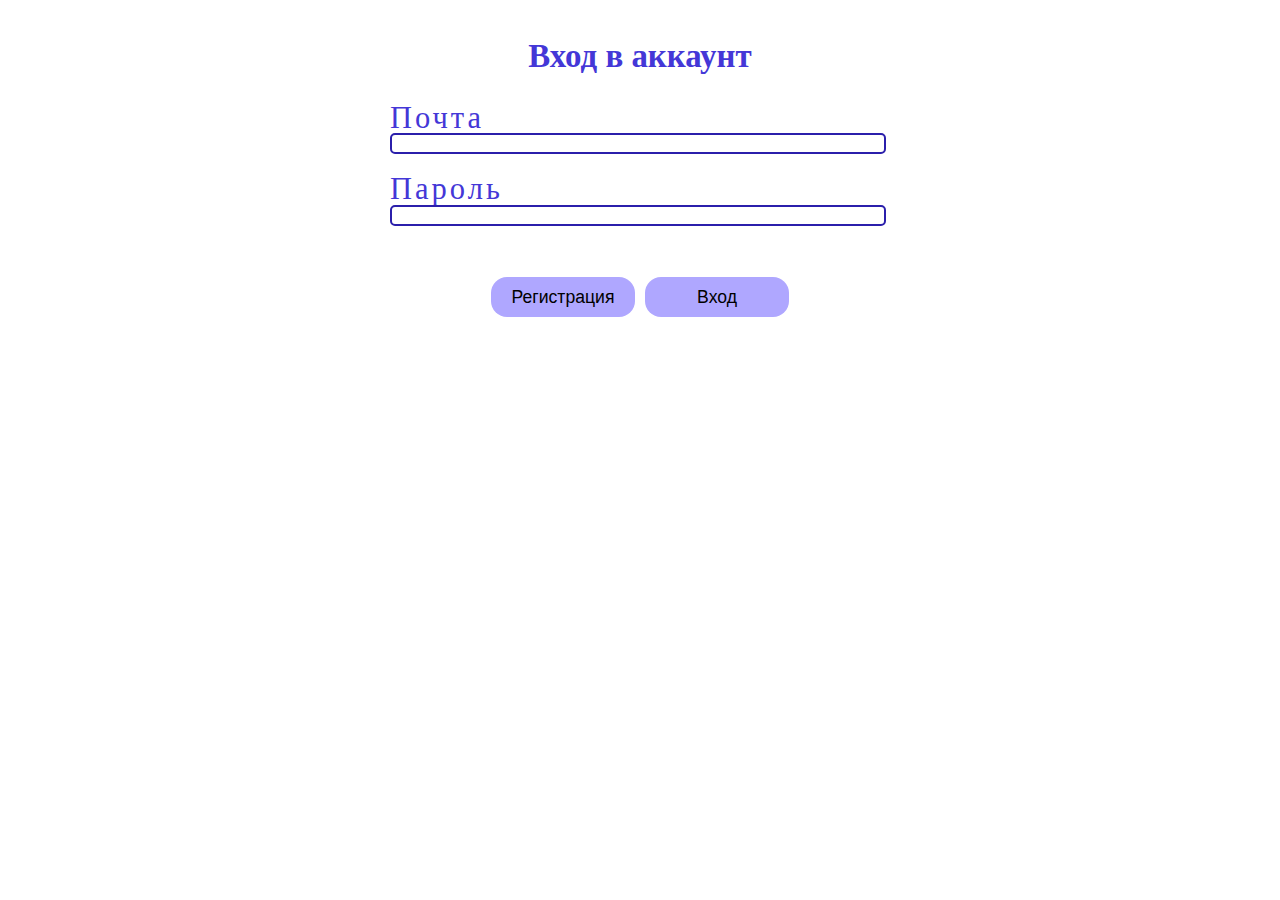
<file: index.html>
<!DOCTYPE html>
<html lang="en">

<head>
    <meta charset="UTF-8">
    <meta name="viewport" content="width=device-width, initial-scale=1.0">
    <meta name="author" content="Achex">
    <meta name="description" content="Не забывайте о важных вещах">
    <title>Friendly reminder</title>
    <link rel="stylesheet" href="../css/style.css">
    <link rel="stylesheet" href="../css/reset.css">
</head>

<body>
    <div id="wrapper">
        <!-- header -->
        <header>
            <div class="header__container">
                <p class="header__container--nametext">Friendly reminder</p>
                <p class="header__container--list">Ваш список</p>
            </div>
            <div class="header__linecont">
                <div class="header__line"></div>
            </div>
        </header>
        <!-- main tasks -->
        <main class="main">        
            <section class="BtnCheckmarkSection">
                <button class="BtnCheckmarkSection__addbtn--btn">добавить</button>
                <div class="BtnCheckmarkSection__checkmark">
                    <input type="checkbox" class="BtnCheckmarkSection__checkmark--checkmark">
                    <p class="BtnCheckmarkSection__checkmark--text">получать список по почте</p>
                </div>
            </section>
            <!-- будет создаваться в js -->
            <section class="tasks">
                <div class="create-task-popup">
                    <input placeholder="Введите текст" name="task" type="text" class="task-input"></input>
                    <div class="create-task-popup__btns">
                        <button class="tasks__cont--btnAdd">Добавить</button>
                        <button class="tasks__cont--btnCancel">Отменить</button>
                    </div>
                </div>
            </section>
        </main>
    </div>
    <script src="../js/create_delete_tasks.js"></script>
    <script src="../js/reg/check_auth.js"></script>
    <script src="../js/subscribe.js"></script>
</body>
</html>
</file>
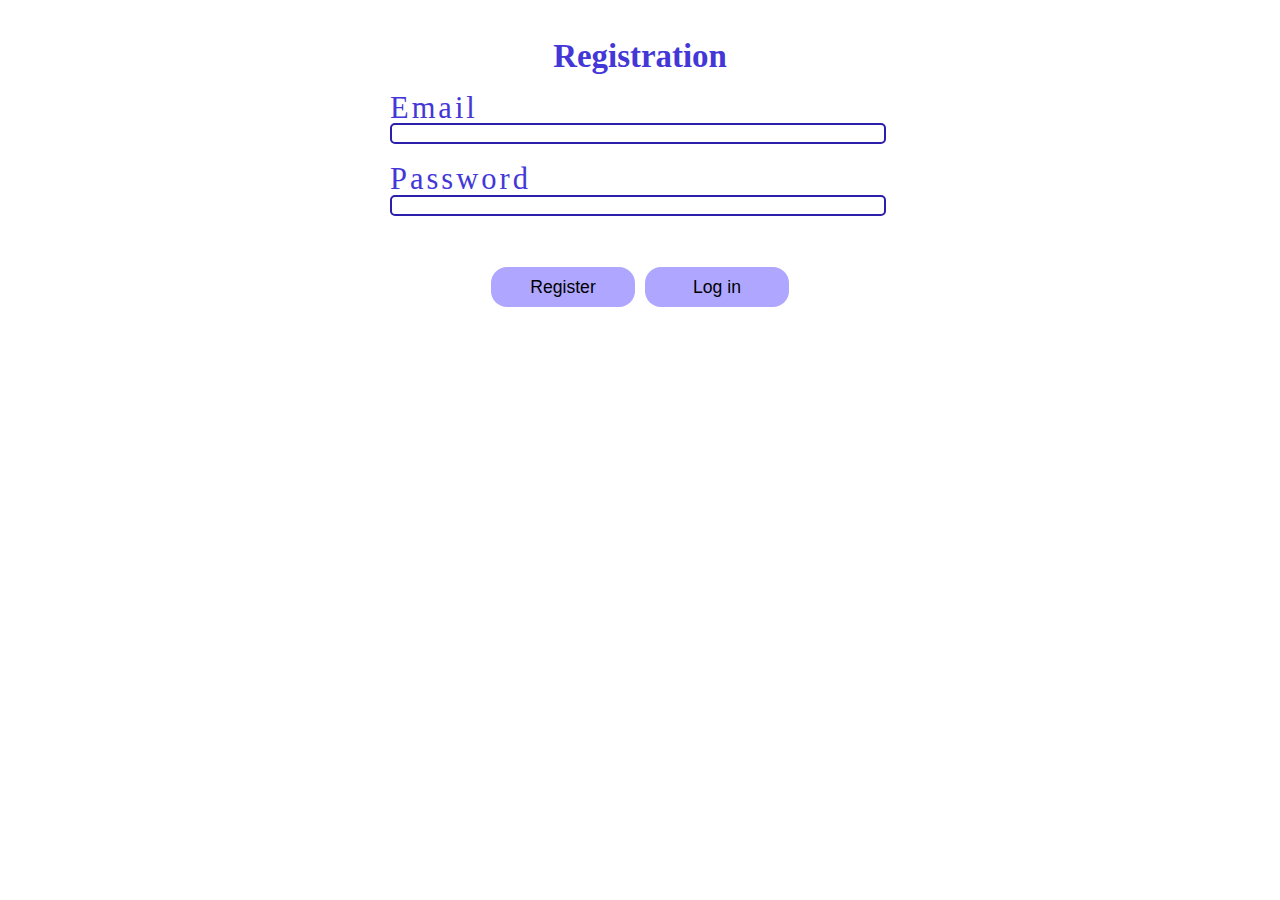
<file: templates/index.html>
<!DOCTYPE html>
<html lang="en">

<head>
    <meta charset="UTF-8">
    <meta name="viewport" content="width=device-width, initial-scale=1.0">
    <meta name="author" content="Achex">
    <meta name="description" content="глеб сын гандона">
    <title>Friendly reminder</title>
    <link rel="stylesheet" href="../css/style.css">
    <link rel="stylesheet" href="../css/reset.css">
</head>

<body>
    <!-- header -->
    <header class="header">
        <div class="header__container">
            <p class="header__container--nametext">Friendly reminder</p>
            <p class="header__container--list">Your list</p>
        </div>
    </header>
    <!-- main tasks -->
    <main class="main">
        <div class="header__linecont">
            <div class="header__line"></div>
        </div>
        <section class="BtnCheckmarkSection">
            <div class="BtnCheckmarkSection__fullcont">
                <div class="BtnCheckmarkSection__addbtn">
                    <button class="BtnCheckmarkSection__addbtn--btn">add</button>
                </div>
                <div class="BtnCheckmarkSection__checkmark">
                    <input type="checkbox" class="BtnCheckmarkSection__checkmark--checkmark">
                    <p class="BtnCheckmarkSection__checkmark--text">recieve the list by email</p>
                </div>
            </div>
        </section>
        <!-- будет создаваться в js -->
        <!-- <section class="tasks">
            <div class="tasks__cont">
                <textarea name="task" type="text" class="tasks__cont--input"></textarea>
                <button class="tasks__cont--btnDelete">&times;</button>
            </div>
        </section> -->
    </main>
    <!-- footer -->
    <footer class="footer">
        <div class="footer__text">
            <p class="footer__text--aboutauthor">© 2025 friendly reminder<br>made by achex with ❤️</p>
        </div>
    </footer>
    <script src="../JavaScript/createTasks/tasks.js"></script>
    <script src="../JavaScript/reg/check_auth.js"></script>
</body>
</html>
</file>
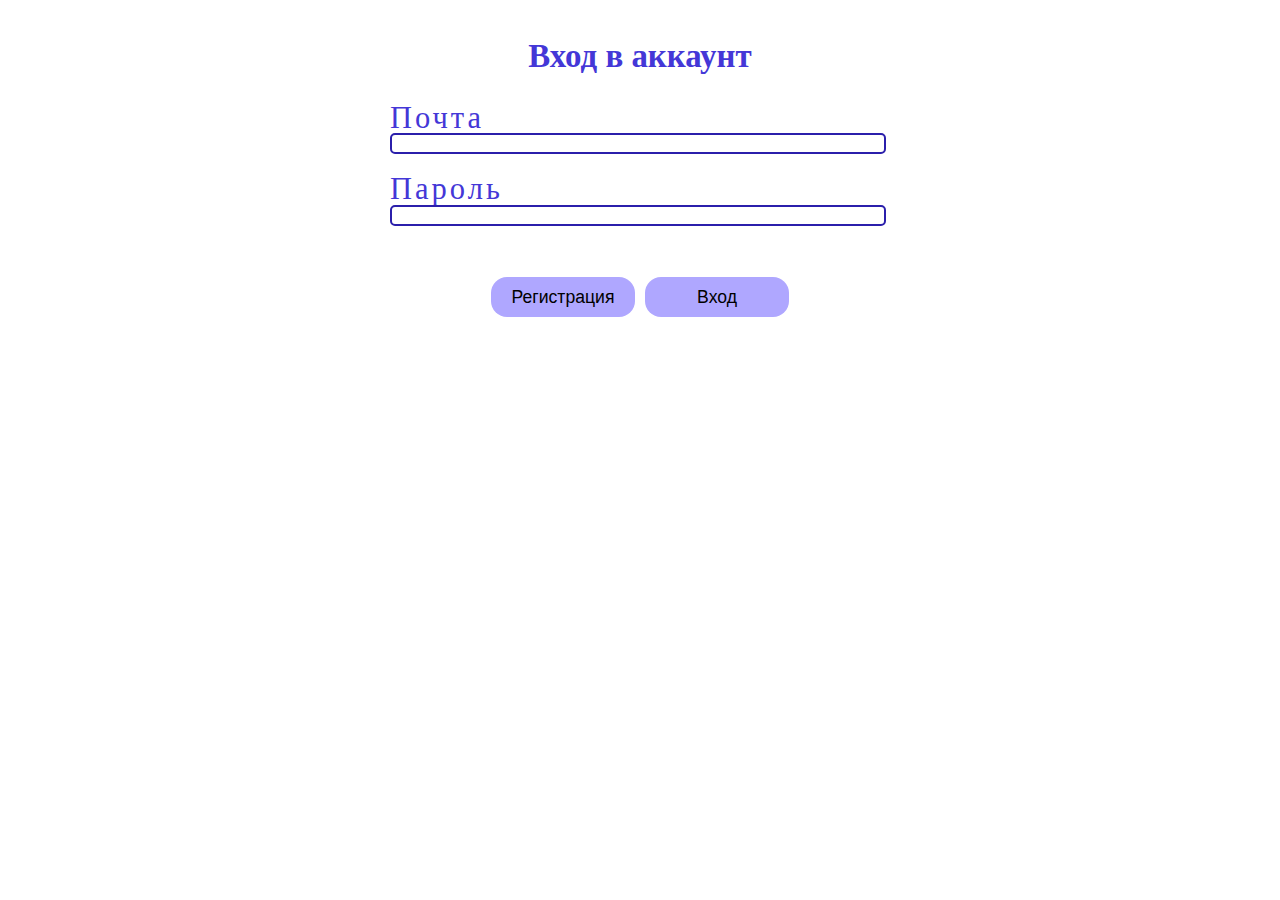
<file: reg.html>
<!DOCTYPE html>
<html lang="en">
<head>
    <meta charset="UTF-8">
    <meta name="viewport" content="width=device-width, initial-scale=1.0">
    <title>Registration</title>
    <link rel="stylesheet" href="../css/style.css">
    <link rel="stylesheet" href="../css/reset.css">
    <link rel="stylesheet" href="../css/blocks/registr.css">
</head>
<body>
    <div class="reg_wrapper">
        <section class="reg_window">
            <div class="window__registration--infotext">
                <p class="window__registration--text">Вход в аккаунт</p>
            </div>
            <p class="window__registration--regerr"></p>
            <p class="confirm-email__info"></p>
            <div class="window__registration--login" style="margin-bottom: 20px;">
                <label class="window__registration--label">Почта</label>
                <div class="gradient-border--emailInput">
                    <input name="email" type="email" class="window__registration--email" required>
                </div>
            </div>
            <div class="window__registration--passwordcont">
                <label class="window__registration--label">Пароль</label>
                <div class="gradient-border--passwordInput">
                    <input name="Passowrd" type="password" class="window__registration--password">
                </div>
            </div>
            <div class="window__registration--btns">
                <button type="submit" class="window__registration--button">Регистрация</button>
                <button type="submit" class="window__registration--button" id="login_btn">Вход</button>
            </div>
        </section>
    </div>
    <script src="../js/reg/registration.js"></script>
</body>
</html>
</file>
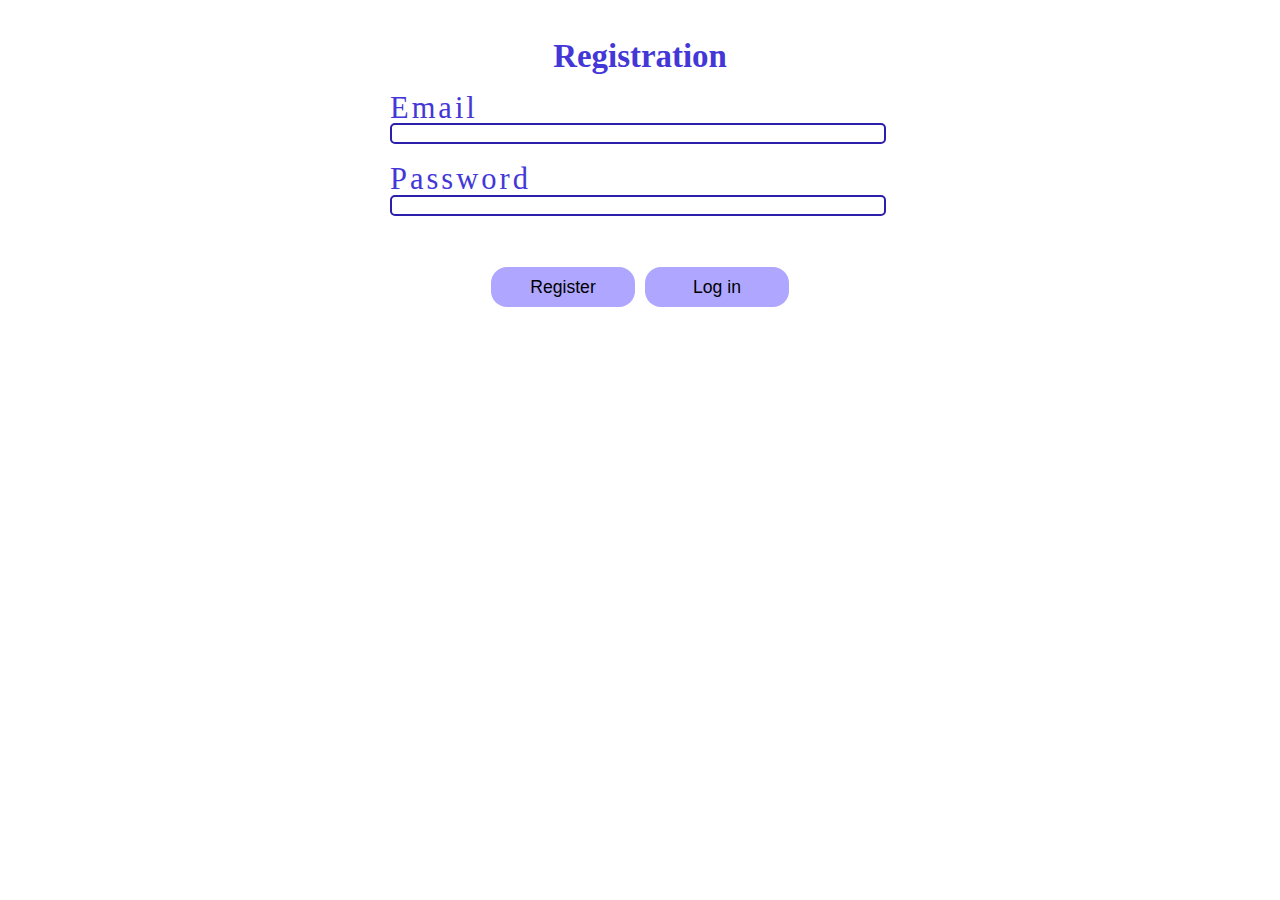
<file: templates/list.html>
<!DOCTYPE html>
<html lang="en">

<head>
    <meta charset="UTF-8">
    <meta name="viewport" content="width=device-width, initial-scale=1.0">
    <meta name="author" content="Achex">
    <meta name="description" content="глеб сын гандона">
    <title>Friendly reminder</title>
    <link rel="stylesheet" href="../css/style.css">
    <link rel="stylesheet" href="../css/reset.css">
</head>

<body>
    <div id="wrapper">
        <!-- header -->
        <header>
            <div class="header__container">
                <p class="header__container--nametext">Friendly reminder</p>
                <p class="header__container--list">Your list</p>
            </div>
            <div class="header__linecont">
                <div class="header__line"></div>
            </div>
        </header>
        <!-- main tasks -->
        <main class="main">        
            <section class="BtnCheckmarkSection">
                <button class="BtnCheckmarkSection__addbtn--btn">add</button>
                <div class="BtnCheckmarkSection__checkmark">
                    <input type="checkbox" class="BtnCheckmarkSection__checkmark--checkmark">
                    <p class="BtnCheckmarkSection__checkmark--text">recieve the list by email</p>
                </div>
            </section>
            <!-- будет создаваться в js -->
            <section class="tasks">
                <div class="create-task-popup">
                    <input placeholder="Введите текст" name="task" type="text" class="task-input"></input>
                    <div class="create-task-popup__btns">
                        <button class="tasks__cont--btnAdd">Добавить</button>
                        <button class="tasks__cont--btnCancel">Отменить</button>
                    </div>
                </div>
            </section>
        </main>
    </div>
    <script src="../JavaScript/createTasks/tasks.js"></script>
    <script src="../JavaScript/reg/check_auth.js"></script>
</body>
</html>
</file>
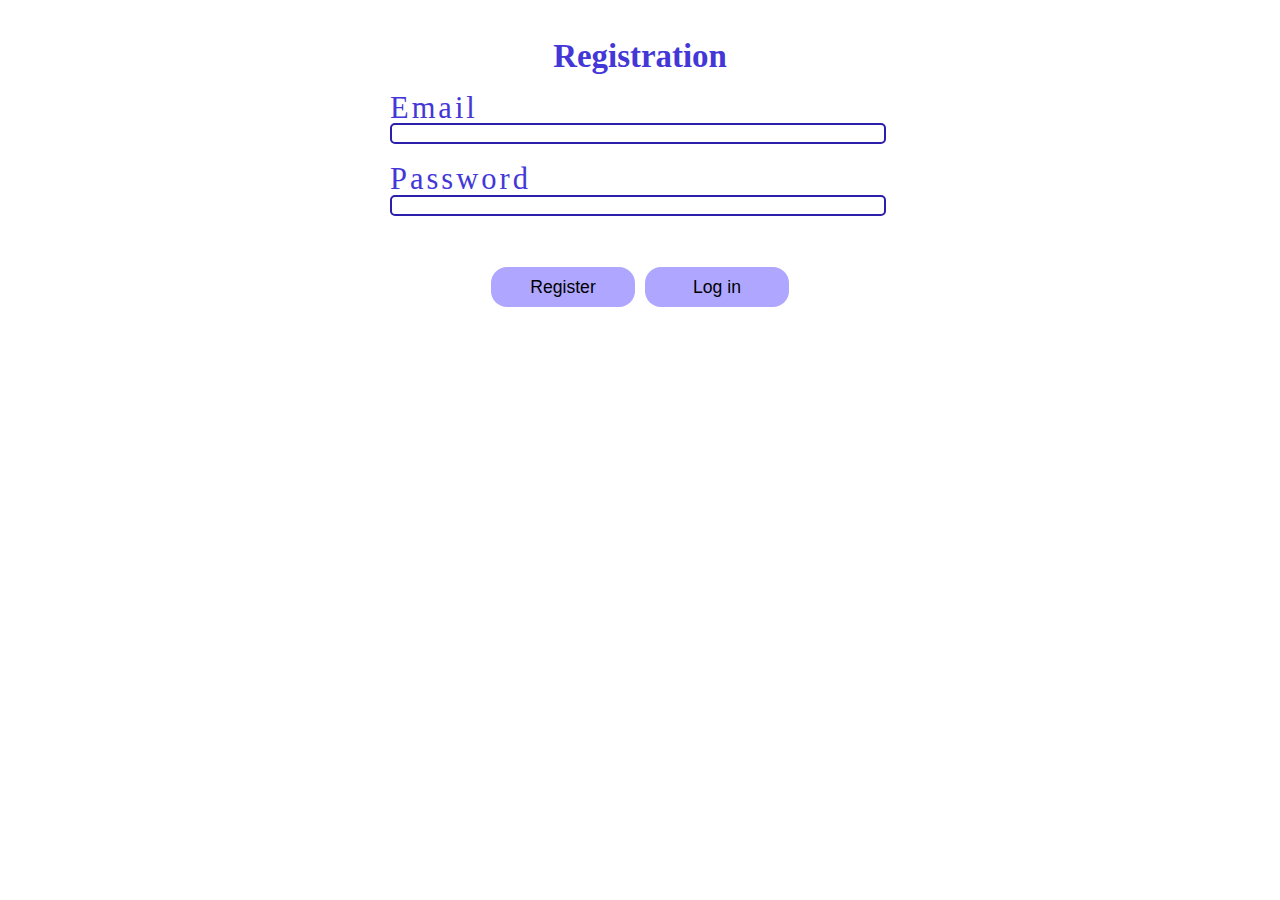
<file: templates/reg.html>
<!DOCTYPE html>
<html lang="en">
<head>
    <meta charset="UTF-8">
    <meta name="viewport" content="width=device-width, initial-scale=1.0">
    <title>Registration</title>
    <link rel="stylesheet" href="../css/style.css">
    <link rel="stylesheet" href="../css/reset.css">
    <link rel="stylesheet" href="../css/blocks/registr.css">
</head>
<body>
    <div class="reg_wrapper">
        <section class="reg_window">
            <div class="window__registration--infotext">
                <p class="window__registration--text">Registration</p>
            </div>
            <div class="window__registration--login" style="margin-bottom: 20px;">
                <label class="window__registration--label">Email</label>
                <div class="gradient-border--emailInput">
                    <input name="email" type="email" class="window__registration--email" required>
                </div>
                <p class="window__registration--emailError"></p>
            </div>
            <div class="window__registration--passwordcont">
                <label class="window__registration--label">Password</label>
                <div class="gradient-border--passwordInput">
                    <input name="Passowrd" type="password" class="window__registration--password">
                </div>
                <p class="window__registration--passwordError"></p>
            </div>
            <div class="window__registration--btns">
                <button type="submit" class="window__registration--button">Register</button>
                <button type="submit" class="window__registration--button" id="login_btn">Log in</button>
            </div>
        </section>
    </div>
    <script src="../JavaScript/reg/registration.js"></script>
</body>
</html>
</file>
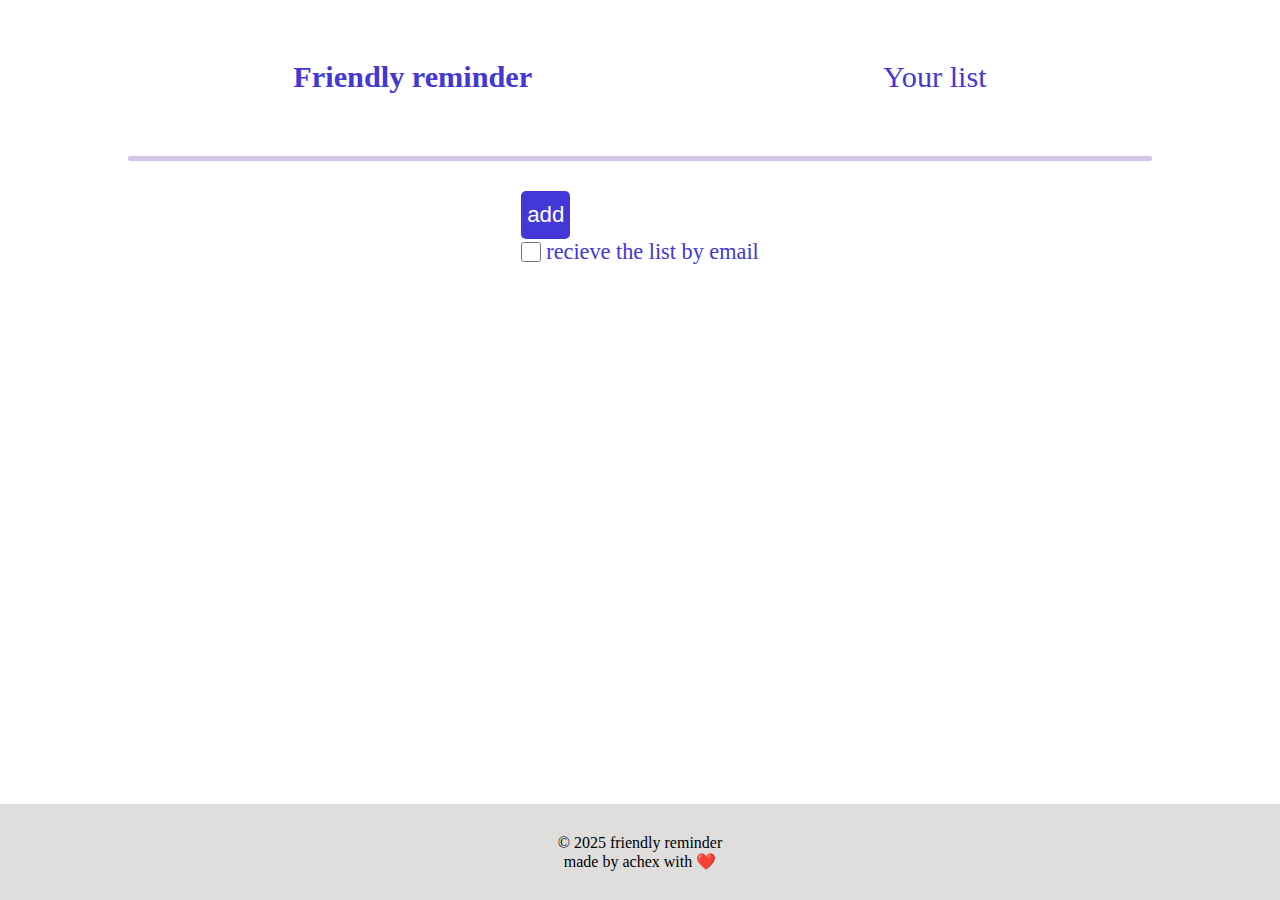
<file: templates/todo.html>
<!DOCTYPE html>
<html lang="en">

<head>
    <meta charset="UTF-8">
    <meta name="viewport" content="width=device-width, initial-scale=1.0">
    <meta name="author" content="Achex">
    <meta name="description" content="Артем сын шлюхи">
    <title>MyTodoList</title>
    <link rel="stylesheet" href="../css/style.css">
</head>

<body>
    <!-- header -->
    <header class="header">
        <div class="header__container">
            <p class="header__container--nametext">Friendly reminder</p>
            <p class="header__container--list">Your list</p>
        </div>
    </header>
    <!-- main tasks -->
    <main class="main">
        <div class="header__linecont">
            <div class="header__line"></div>
        </div>
        <section class="BtnCheckmarkSection">
            <div class="BtnCheckmarkSection__fullcont">
                <div class="BtnCheckmarkSection__addbtn">
                    <button class="BtnCheckmarkSection__addbtn--btn">add</button>
                </div>
                <div class="BtnCheckmarkSection__checkmark">
                    <input type="checkbox" class="BtnCheckmarkSection__checkmark--checkmark">
                    <p class="BtnCheckmarkSection__checkmark--text">recieve the list by email</p>
                </div>
            </div>
        </section>
        <!-- будет создаваться в js -->
        <!-- <section class="tasks">
            <div class="tasks__cont">
                <textarea name="task" type="text" class="tasks__cont--input"></textarea>
                <button class="tasks__cont--btnDelete">&times;</button>
            </div>
        </section> -->
    </main>
    <!-- footer -->
    <footer class="footer">
        <div class="footer__text">
            <p class="footer__text--aboutauthor">© 2025 friendly reminder<br>made by achex with ❤️</p>
        </div>
    </footer>
    <script src="../JavaScript/createTasks/tasks.js"></script>
</body>
</html>
</file>
<file: css/style.css>
/* Blocks */
@import "blocks/header.css";
@import "blocks/main.css";
@import "blocks/footer.css";
@import "blocks/registr.css";

/* Global */
@import "global/fonts.css"
</file>
<file: css/blocks/registr.css>
.reg_wrapper {
    display: flex;
    flex-direction: column;
    align-items: center;
    padding-top: 20px;
}

.reg_window 
{
    margin: 0 auto;
    display: flex;
    flex-direction: column;
    justify-content: center;
    width: 60%;
    max-width: 500px;
    margin-top: 20px;
}

.window__registration--infotext 
{
    margin-bottom: 20px;
    font-weight: bold;
    color: #4437D7;
    font-size: calc(24px + (17 * 0.7) * ((100vw - 320px) / 1280));
    text-align: center;
    text-wrap: wrap;
}

.window__registration--label
{
    color: #4437D7;
    font-size: calc(20px + (20 * 0.7) * ((100vw - 320px) / 1280));
    letter-spacing: 3px;
}

.window__registration--email ,.window__registration--password
{
    width: calc(100% - 4px); 
    height: calc(100% - 4px); 
    border-radius: 5px;
    border: 2px solid #2b1fab;
    box-sizing: border-box; 
}

.window__registration--btns
{
    display: flex;
    flex-wrap: wrap;
    justify-content: center;
    gap: 10px;
    margin-top: 3.2rem;
    padding-bottom: 20px;
}

.window__registration--button
{
    font-size: 1.1rem;
    border: none;
    background: none;
    background-color: #afa7ff;
    border-radius: 1rem;
    width: 9rem;
    height: 2.5rem;
    transition: all 0.4s ease-in-out;
}

.window__registration--button:hover
{
    background-color:#2f89ff;
    cursor: pointer;
}

.confirm-email__info, .window__registration--regerr {
    font-size: calc(20px + (10 * 0.7) * ((100vw - 320px) / 1280));
    text-align: center;
    color: #4437D7;
    margin-right: 20px;
    margin-left: 20px;
    margin-bottom: 5px;
}

.window__registration--regerr
{
    margin-top: 0px;
    color: rgb(165, 64, 64);
}
</file>
